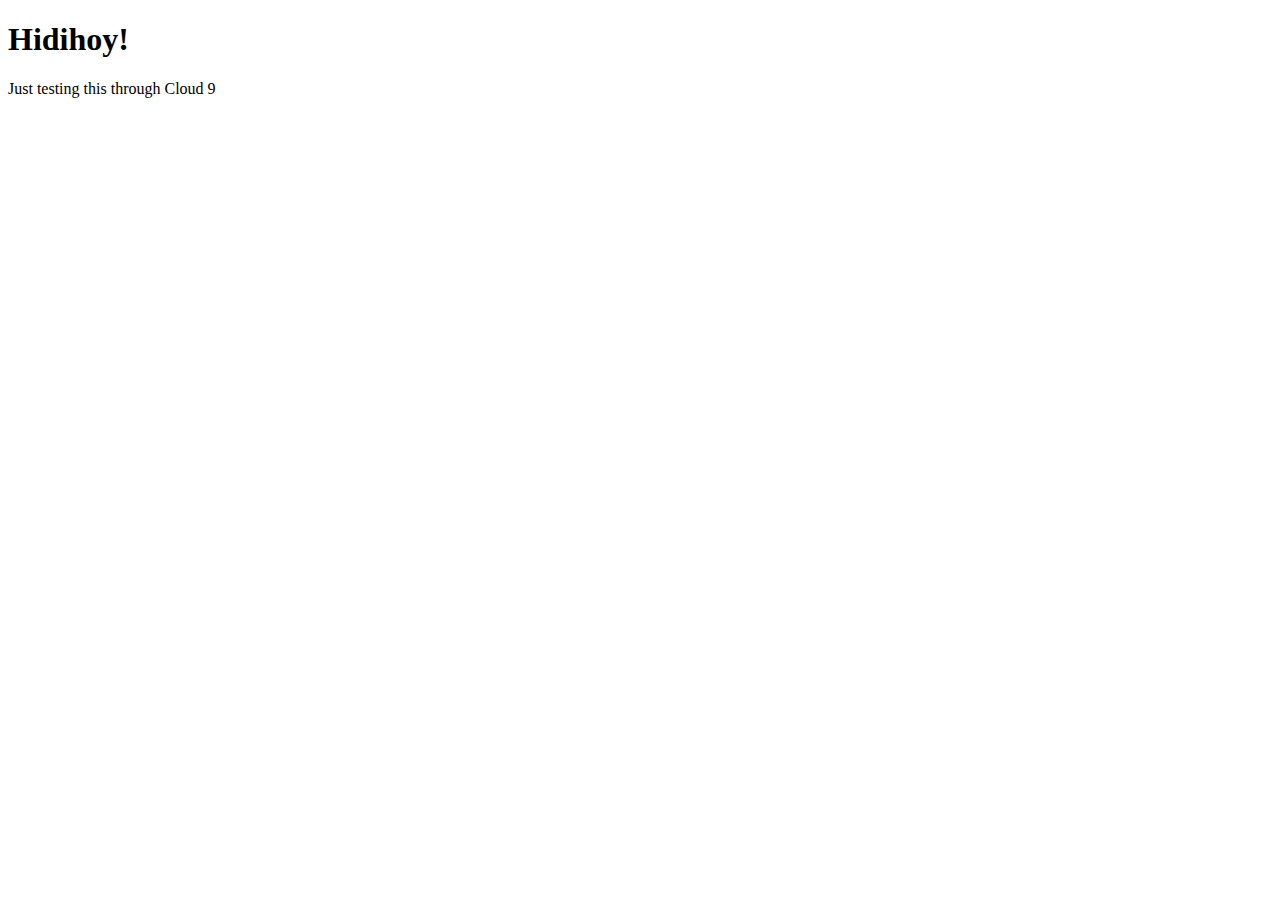
<file: index.html>
<!DOCTYPE HTML>
<html lang="en-US">
<head>
    <meta charset="UTF-8">
	<title>Just a test</title>
</head>
<body>
	<h1>Hidihoy!</h1>
    <p>
        Just testing this through Cloud 9
    </p>
</body>
</html>
</file>
